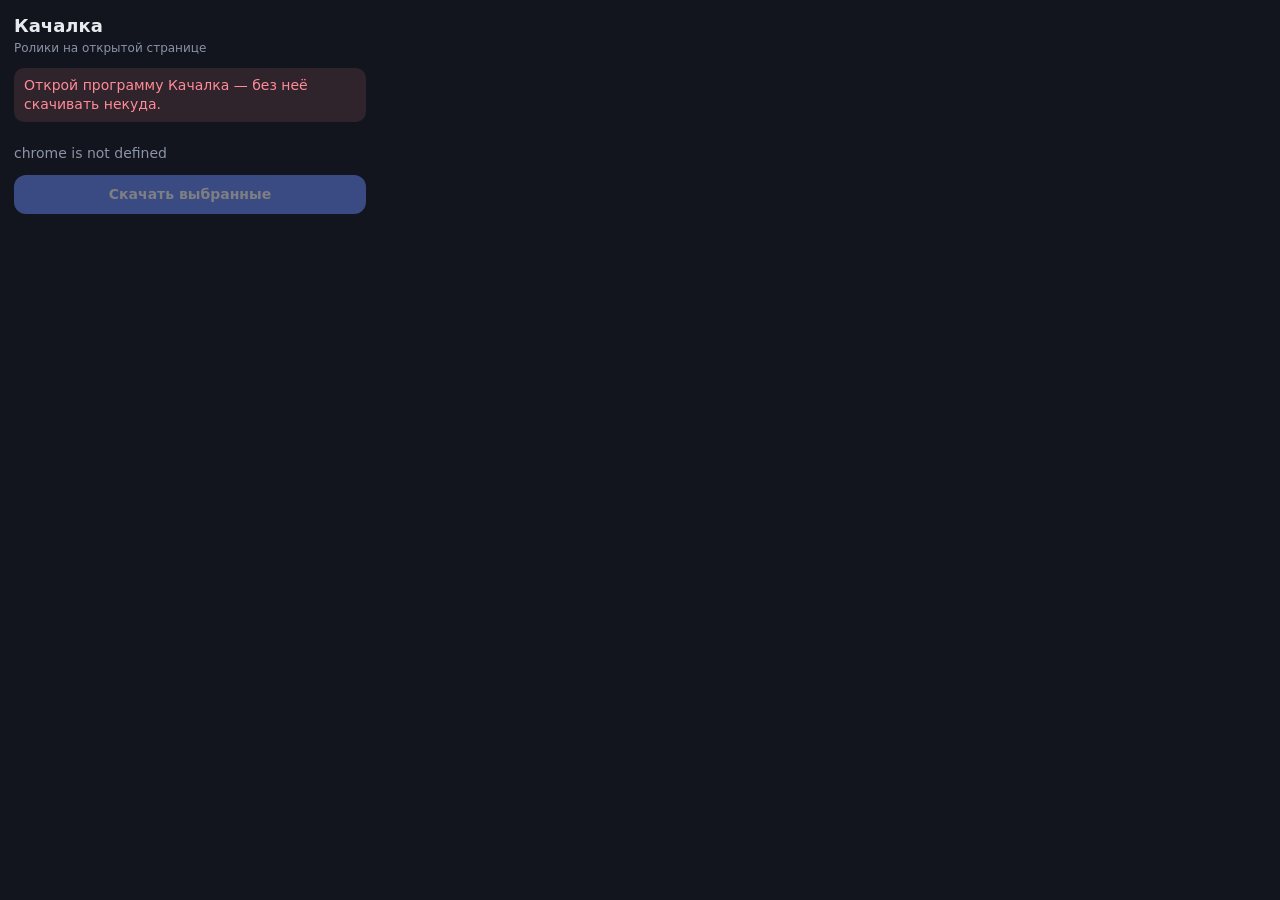
<file: extension/popup.html>
<!DOCTYPE html>
<html lang="ru">
<head>
  <meta charset="utf-8" />
  <title>Качалка</title>
  <link rel="stylesheet" href="popup.css" />
</head>
<body>
  <header>
    <h1>Качалка</h1>
    <p id="lead">Ролики на открытой странице</p>
  </header>
  <p id="banner" class="banner hidden"></p>
  <div id="tools" class="tools hidden">
    <button type="button" id="toggle-all">Отметить все</button>
  </div>
  <div id="list"></div>
  <p id="empty" class="empty hidden"></p>
  <button type="button" id="download" disabled>Скачать выбранные</button>
  <p id="status" class="status"></p>
  <script src="scan.js"></script>
  <script src="popup.js"></script>
</body>
</html>
</file>
<file: extension/popup.css>
:root {
  color-scheme: dark;
  --bg: #12151e;
  --card: #1a1d27;
  --line: #2a2f3d;
  --text: #e8eaef;
  --muted: #8b93a7;
  --accent: #6c8cff;
  --ok: #3dd68c;
  --err: #ff8b96;
}

* { box-sizing: border-box; }

body {
  width: 380px;
  margin: 0;
  padding: 14px 14px 16px;
  background: var(--bg);
  color: var(--text);
  font: 14px/1.35 "Segoe UI", system-ui, sans-serif;
}

header h1 {
  margin: 0;
  font-size: 18px;
}

#lead {
  margin: 2px 0 0;
  color: var(--muted);
  font-size: 12px;
}

.banner {
  margin: 12px 0 0;
  padding: 8px 10px;
  border-radius: 10px;
  background: rgba(255, 139, 150, 0.12);
  color: var(--err);
}

.tools {
  display: flex;
  justify-content: flex-end;
  margin-top: 10px;
}

#toggle-all {
  border: 0;
  background: transparent;
  color: var(--accent);
  cursor: pointer;
  font: inherit;
  padding: 0;
}

#list {
  display: flex;
  flex-direction: column;
  gap: 6px;
  max-height: 320px;
  overflow: auto;
  margin-top: 10px;
}

.row {
  display: flex;
  gap: 10px;
  align-items: flex-start;
  padding: 8px 10px;
  border: 1px solid var(--line);
  border-radius: 12px;
  background: var(--card);
  cursor: pointer;
}

.row input {
  margin-top: 2px;
  accent-color: var(--accent);
}

.title {
  display: block;
  font-weight: 600;
}

.url {
  display: block;
  margin-top: 2px;
  color: var(--muted);
  font-size: 12px;
  overflow: hidden;
  text-overflow: ellipsis;
  white-space: nowrap;
  max-width: 300px;
}

.empty {
  margin: 12px 0 0;
  color: var(--muted);
}

#download {
  width: 100%;
  margin-top: 12px;
  border: 0;
  border-radius: 12px;
  padding: 10px 12px;
  background: var(--accent);
  color: white;
  font: inherit;
  font-weight: 650;
  cursor: pointer;
}

#download:disabled {
  opacity: 0.45;
  cursor: default;
}

.status {
  min-height: 1.2em;
  margin: 8px 0 0;
  color: var(--ok);
  font-size: 12px;
}

.hidden { display: none; }
</file>
